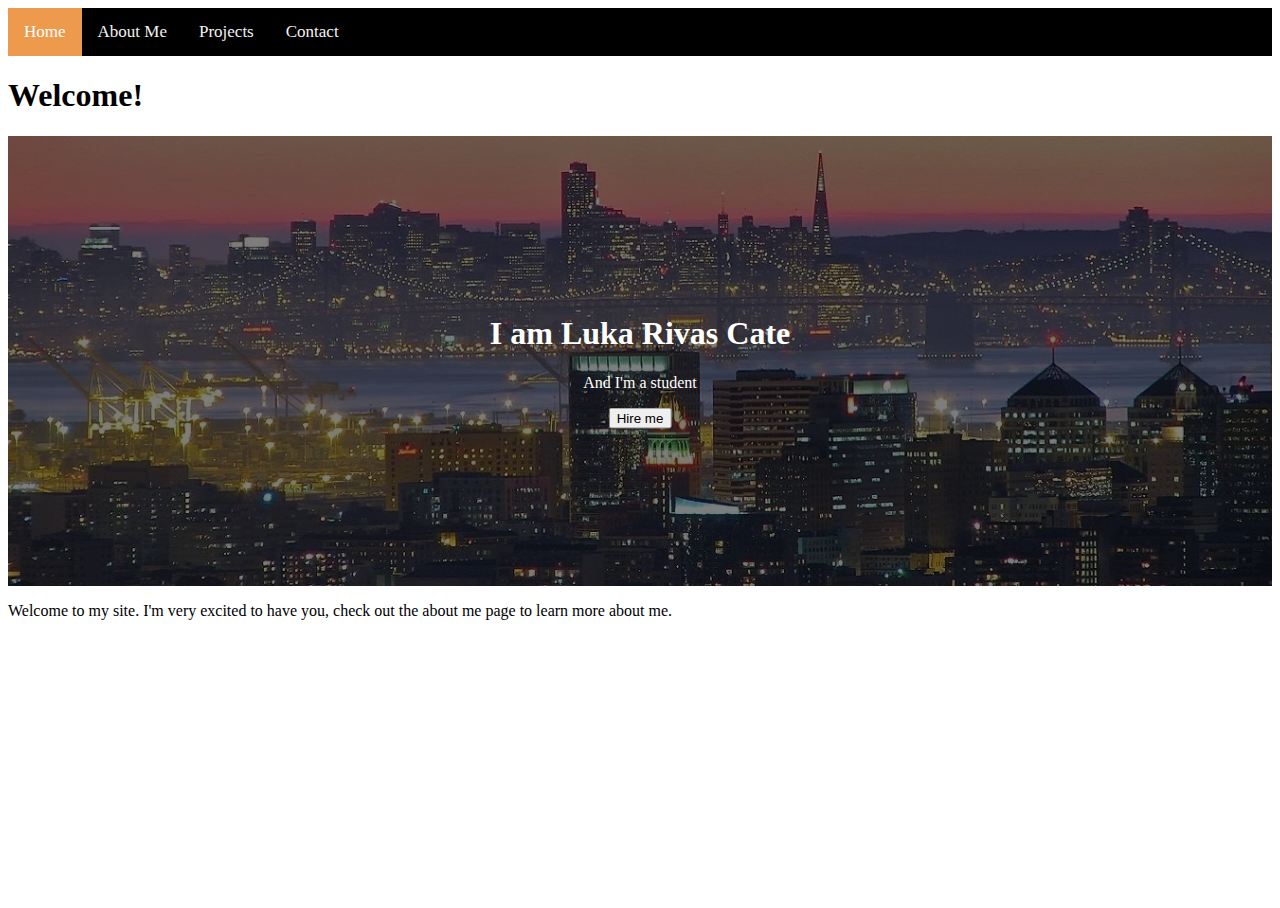
<file: index.html>
<!DOCTYPE html>
<html lang="en">
  <head>
    <title>This text appears in the tab</title>
    <link rel="stylesheet" href="style.css">

    <div class="topnav">
    	<a class="active" href="index.html"> Home</a>
    	<a href="aboutme1.html">About Me</a>
    	<a href="Projects.html">Projects</a>
    	<a href="#contact">Contact</a>
    </div>

  </head>
  <body class="b">

    <h1>Welcome!</h1>

    <div class="hero-image">
  <div class="hero-text">
    <h1>I am Luka Rivas Cate</h1>
    <p>And I'm a student</p>
    <button>Hire me</button>
  </div>
</div>
    <p class="p">Welcome to my site. I'm very excited to have you, check out the about me page to learn more about me.
    
    </p>
  </body>
</html>
</file>
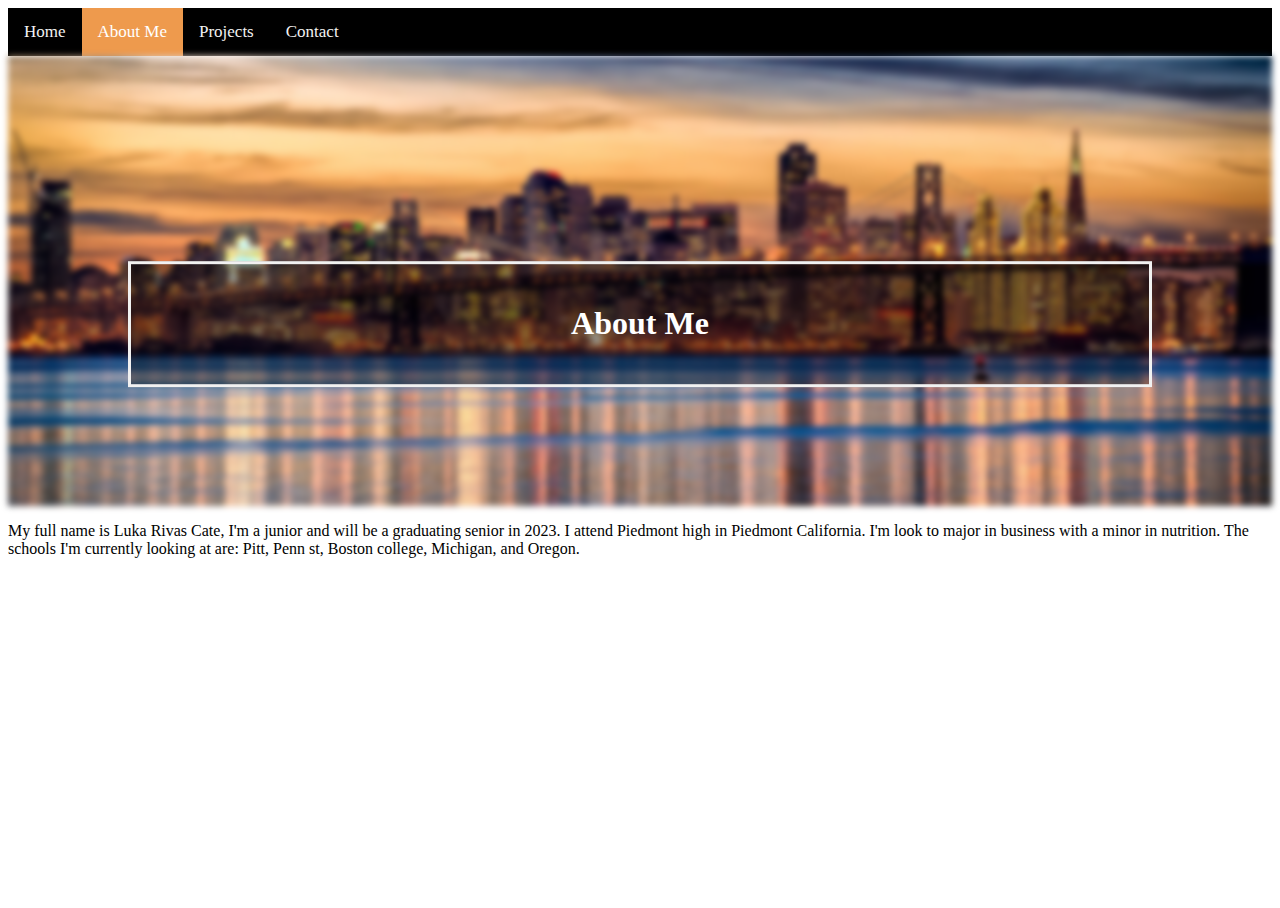
<file: aboutme1.html>
<!DOCTYPE html>
<html lang="en">
  <head>
    <title>This text appears in the tab</title>
    <link rel="stylesheet" href="style.css">

     <div class="topnav">
    	<a href="index.html"> Home</a>
    	<a class="active" href="aboutme1.html">About Me</a>
    	<a href="Projects.html">Projects</a>
    	<a href="#contact">Contact</a>
    </div>

  </head>
  <body class="b">
 <div class="bg-image"></div>

<div class="bg-text">
  <h1>About Me</h1>
</div>
    <p class="p"> My full name is Luka Rivas Cate, I'm a junior and will be a graduating senior in 2023. I attend Piedmont high in Piedmont California. I'm look to major in business with a minor in nutrition. The schools I'm currently looking at are: Pitt, Penn st, Boston college, Michigan, and Oregon.
    </p>	
  </body>
</html>
</file>
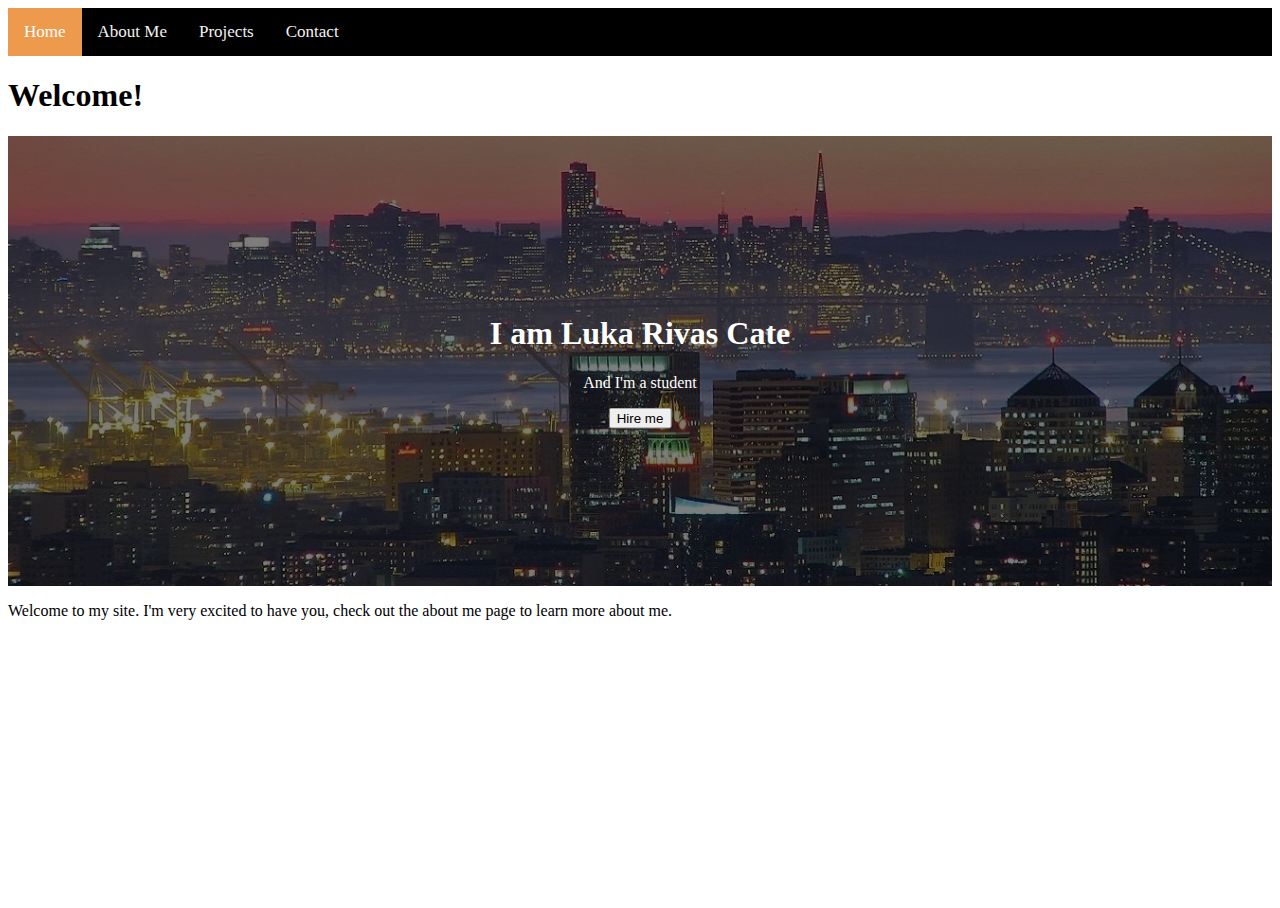
<file: home1.html>
<!DOCTYPE html>
<html lang="en">
  <head>
    <title>This text appears in the tab</title>
    <link rel="stylesheet" href="style.css">

    <div class="topnav">
    	<a class="active" href="#home"> Home</a>
    	<a href="aboutme1.html">About Me</a>
    	<a href="Projects.html">Projects</a>
    	<a href="#contact">Contact</a>
    </div>

  </head>
  <body class="b">

    <h1>Welcome!</h1>

    <div class="hero-image">
  <div class="hero-text">
    <h1>I am Luka Rivas Cate</h1>
    <p>And I'm a student</p>
    <button>Hire me</button>
  </div>
</div>
    <p class="p">Welcome to my site. I'm very excited to have you, check out the about me page to learn more about me.
    
    </p>
  </body>
</html>
</file>
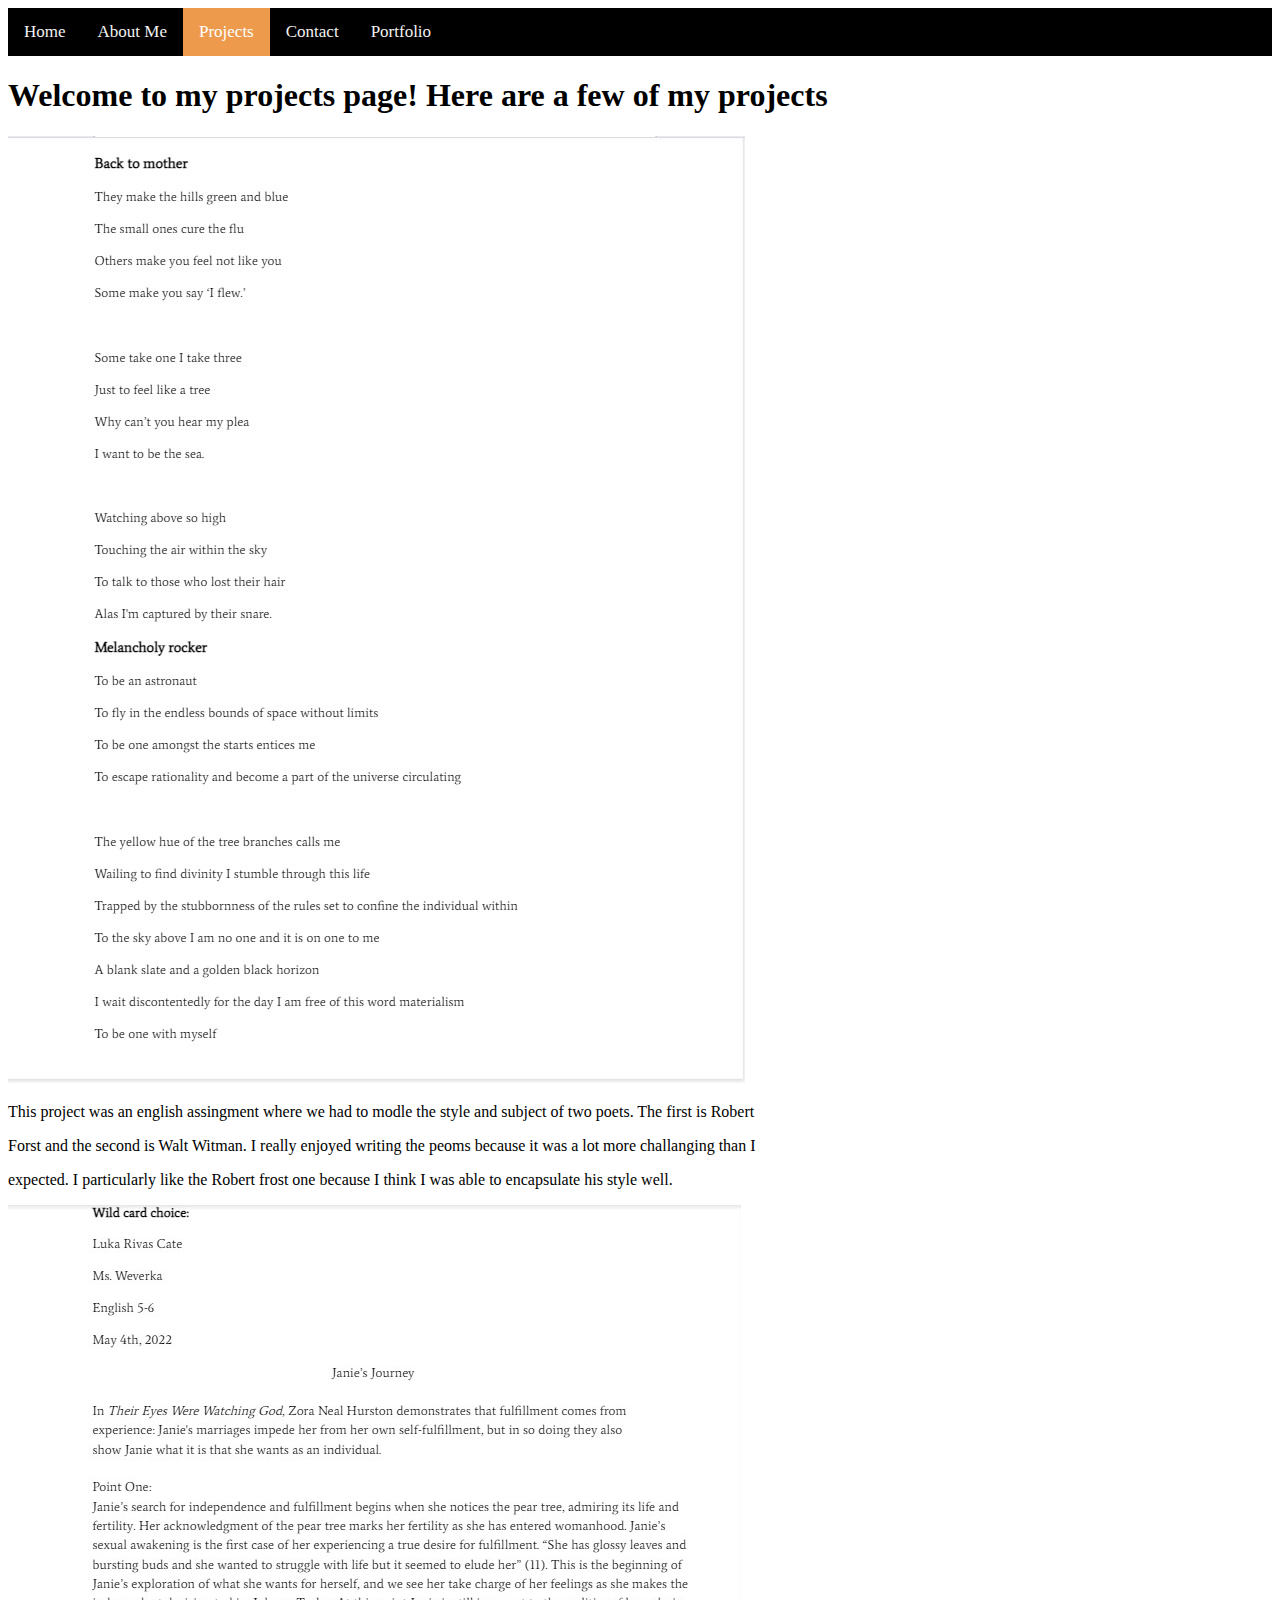
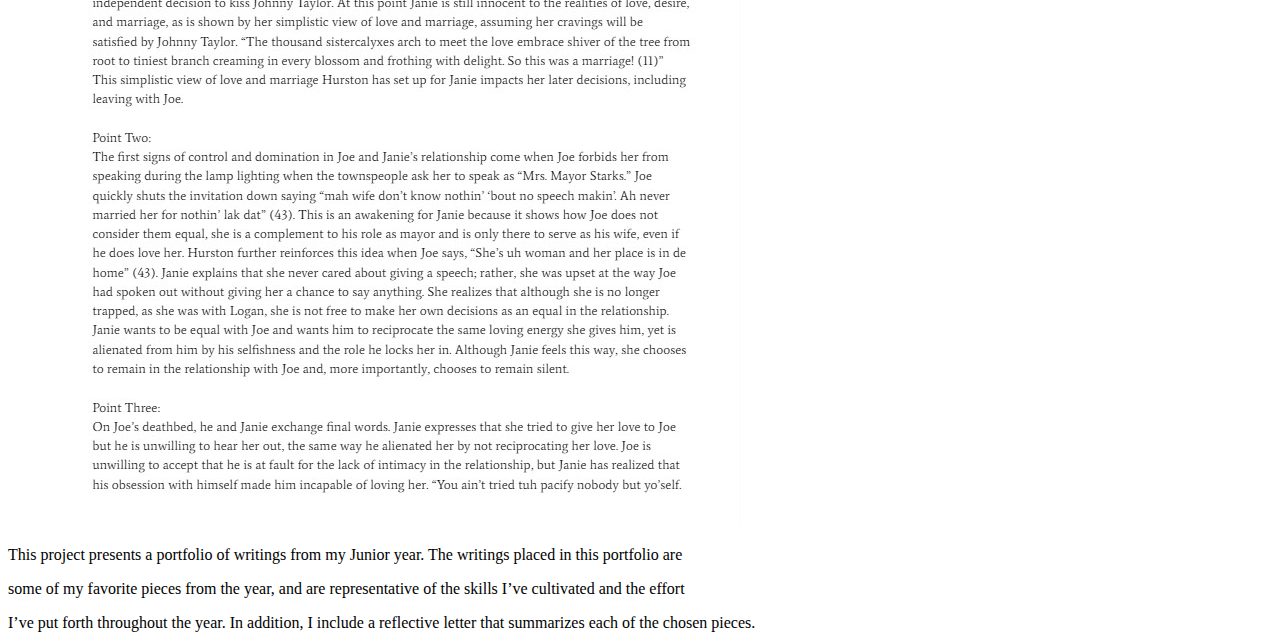
<file: Projects.html>
<!DOCTYPE html>
<html lang="en">
  <head>
    <title>This text appears in the tab</title>
    <link rel="stylesheet" href="style.css">

     <div class="topnav">
    	<a href="index.html"> Home</a>
    	<a href="aboutme1.html">About Me</a>
    	<a class="active" href="Projects.html">Projects</a>
    	<a href="#contact">Contact</a>
      <a href="https://docs.google.com/document/d/1JEFFDui7UI7scPrNeVhN7PXFhrjwkcZneb0iyA5_RaM/edit"> Portfolio</a>
    </div>

  </head>
  <h1>Welcome to my projects page! Here are a few of my projects</h1>
  <body class="b">
  <img src="PoetryDuet1.jpg">
 <p>This project was an english assingment where we had to modle the style and subject of two poets. The first is Robert </p> 
 <p>Forst and the second is Walt Witman. I really enjoyed writing the peoms because it was a lot more challanging than I </p> <p>expected. I particularly like the Robert frost one because I think I was able to encapsulate his style well.</p>

 <img src="WritingPortfolio.jpg">

 <p>This project presents a portfolio of writings from my Junior year. The writings placed in this portfolio are </p>
<p>some of my favorite pieces from the year, and are representative of the skills I’ve cultivated and the effort</p>
<p> I’ve put forth throughout the year. In addition, I include a reflective letter that summarizes each of the chosen pieces.</p>
  </body>
</html>
</file>
<file: style.css>
.p{
	font-family: serif;
	color: #000000;
}
.b{
	background-color: #FFFFFF;
}
/* Add a black background color to the top navigation */
.topnav {
  background-color: #000000;
  overflow: hidden;
}

/* Style the links inside the navigation bar */
.topnav a {
  float: left;
  color: #f2f2f2;
  text-align: center;
  padding: 14px 16px;
  text-decoration: none;
  font-size: 17px;
}

/* Change the color of links on hover */
.topnav a:hover {
  background-color: #E2A76F;
  color: black;
}

/* Add a color to the active/current link */
.topnav a.active {
  background-color: #EE9A4D;
  color: white;
}



body, html {
    height: 100%;
}


.hero-image {
  background-image: linear-gradient(rgba(0, 0, 0, 0.5), rgba(0, 0, 0, 0.5)), url("skyline_sf.webp");


  height: 50%;

  background-position: center;
  background-repeat: no-repeat;
  background-size: cover;
  position: relative;
}

.hero-text {
  text-align: center;
  position: absolute;
  top: 50%;
  left: 50%;
  transform: translate(-50%, -50%);
  color: white;
}

body, html {
  height: 100%;
}

* {
  box-sizing: border-box;
}

.bg-image {
  /* The image used */
  background-image: url("SF_watershot.jpg");

  /* Add the blur effect */
  filter: blur(3px);
  -webkit-filter: blur(3px);

  /* Full height */
  height: 50%;

  /* Center and scale the image nicely */
  background-position: center;
  background-repeat: no-repeat;
  background-size: cover;
}

/* Position text in the middle of the page/image */
.bg-text {
  background-color: rgb(0,0,0); /* Fallback color */
  background-color: rgba(0,0,0, 0.4); /* Black w/opacity/see-through */
  color: white;
  font-weight: bold;
  border: 3px solid #f1f1f1;
  position: absolute;
  top: 50%;
  left: 50%;
  transform: translate(-50%, -150%);
  z-index: 2;
  width: 80%;
  padding: 20px;
  text-align: center;
}
</file>
